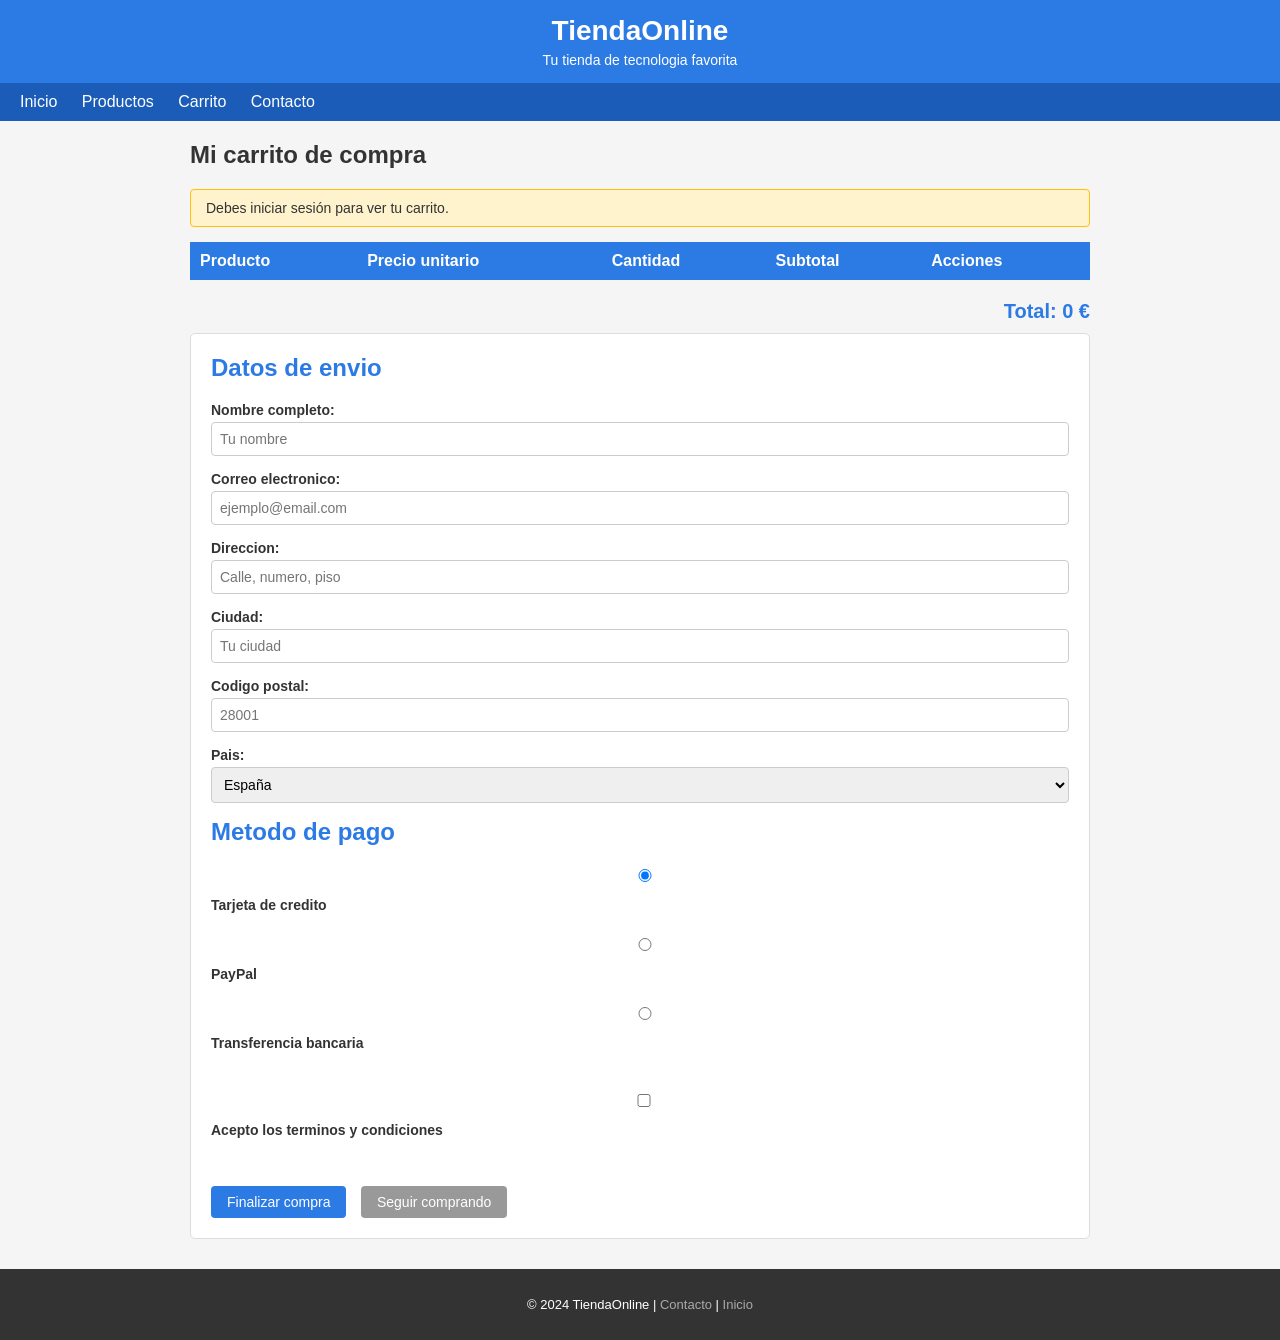
<file: carrito.html>
<!DOCTYPE html>
<html lang="es">
<head>
    <meta charset="UTF-8">
    <meta name="viewport" content="width=device-width, initial-scale=1.0">
    <title>TiendaOnline - Carrito</title>
    <link rel="stylesheet" href="Practica.css">
</head>
<body>

    <header>
        <h1>TiendaOnline</h1>
        <p>Tu tienda de tecnologia favorita</p>
    </header>

    <nav>
        <a href="index.html">Inicio</a>
        <a href="productos.html">Productos</a>
        <a href="carrito.html">Carrito</a>
        <a href="contacto.html">Contacto</a>
    </nav>

    <main>

        <h2>Mi carrito de compra</h2>

        <div class="aviso" id="aviso">Cargando carrito...</div>

        <table>
            <thead>
                <tr>
                    <th>Producto</th>
                    <th>Precio unitario</th>
                    <th>Cantidad</th>
                    <th>Subtotal</th>
                    <th>Acciones</th>
                </tr>
            </thead>
            <tbody id="lineas-carrito">
               
            </tbody>
        </table>

        <p class="total" id="total">Total: 0 €</p>

        <form>
            <h2>Datos de envio</h2>

            <label for="nombre">Nombre completo:</label>
            <input type="text" id="nombre" name="nombre" placeholder="Tu nombre">

            <label for="email">Correo electronico:</label>
            <input type="email" id="email" name="email" placeholder="ejemplo@email.com">

            <label for="direccion">Direccion:</label>
            <input type="text" id="direccion" name="direccion" placeholder="Calle, numero, piso">

            <label for="ciudad">Ciudad:</label>
            <input type="text" id="ciudad" name="ciudad" placeholder="Tu ciudad">

            <label for="cp">Codigo postal:</label>
            <input type="number" id="cp" name="cp" placeholder="28001">

            <label for="pais">Pais:</label>
            <select id="pais" name="pais">
                <option value="es">España</option>
                <option value="fr">Francia</option>
                <option value="de">Alemania</option>
                <option value="pt">Portugal</option>
            </select>

            <h2>Metodo de pago</h2>

            <label>
                <input type="radio" name="pago" value="tarjeta" checked> Tarjeta de credito
            </label>
            <br>
            <label>
                <input type="radio" name="pago" value="paypal"> PayPal
            </label>
            <br>
            <label>
                <input type="radio" name="pago" value="transferencia"> Transferencia bancaria
            </label>
            <br><br>

            <label for="acepto">
                <input type="checkbox" id="acepto" name="acepto">
                Acepto los terminos y condiciones
            </label>
            <br><br>

            <button type="submit">Finalizar compra</button>
            <a href="productos.html" class="btn" style="background-color: #999; margin-left: 10px;">Seguir comprando</a>
        </form>

    </main>

    <footer>
        <p>&copy; 2024 TiendaOnline |
            <a href="contacto.html">Contacto</a> |
            <a href="index.html">Inicio</a>
        </p>
    </footer>

    <script>
        const BASE_URL = "http://localhost:8080";

        document.addEventListener("DOMContentLoaded", async function() {

            const credenciales = sessionStorage.getItem("credenciales");

            if (!credenciales) {
                document.getElementById("aviso").textContent = "Debes iniciar sesión para ver tu carrito.";
                return;
            }

 
            const resCarrito = await fetch(`${BASE_URL}/api/Carrito?credenciales=${credenciales}`);
            const carrito = await resCarrito.json();

            document.getElementById("total").textContent = `Total: ${carrito.precio.toFixed(2)} €`;

   
            const resLineas = await fetch(`${BASE_URL}/api/Linea?credenciales=${credenciales}`);
            const lineas = await resLineas.json();

            document.getElementById("aviso").textContent = `Tienes ${lineas.length} productos en tu carrito.`;

         
            const tbody = document.getElementById("lineas-carrito");
            tbody.innerHTML = lineas.map(function(linea) {
                return `
                    <tr>
                        <td>Artículo ${linea.idArticulo}</td>
                        <td>${linea.precioUnitario.toFixed(2)} €</td>
                        <td>${linea.numeroUnidades}</td>
                        <td>${linea.costeLinea.toFixed(2)} €</td>
                        <td>
                            <button class="btn-borrar" data-id="${linea.idLinea}" data-coste="${linea.costeLinea}">
                                Eliminar
                            </button>
                        </td>
                    </tr>
                `;
            }).join("");


            document.querySelectorAll(".btn-borrar").forEach(function(boton) {
                boton.addEventListener("click", async function() {

                    const idLinea = boton.dataset.id;

                    await fetch(`${BASE_URL}/api/Linea/Delete?credenciales=${credenciales}&idLinea=${idLinea}`, {
                        method: "DELETE"
                    });

           
                    boton.closest("tr").remove();

   
                    const resActualizado = await fetch(`${BASE_URL}/api/Carrito?credenciales=${credenciales}`);
                    const carritoActualizado = await resActualizado.json();
                    document.getElementById("total").textContent = `Total: ${carritoActualizado.precio.toFixed(2)} €`;
                });
            });
        });
    </script>

</body>
</html>
</file>
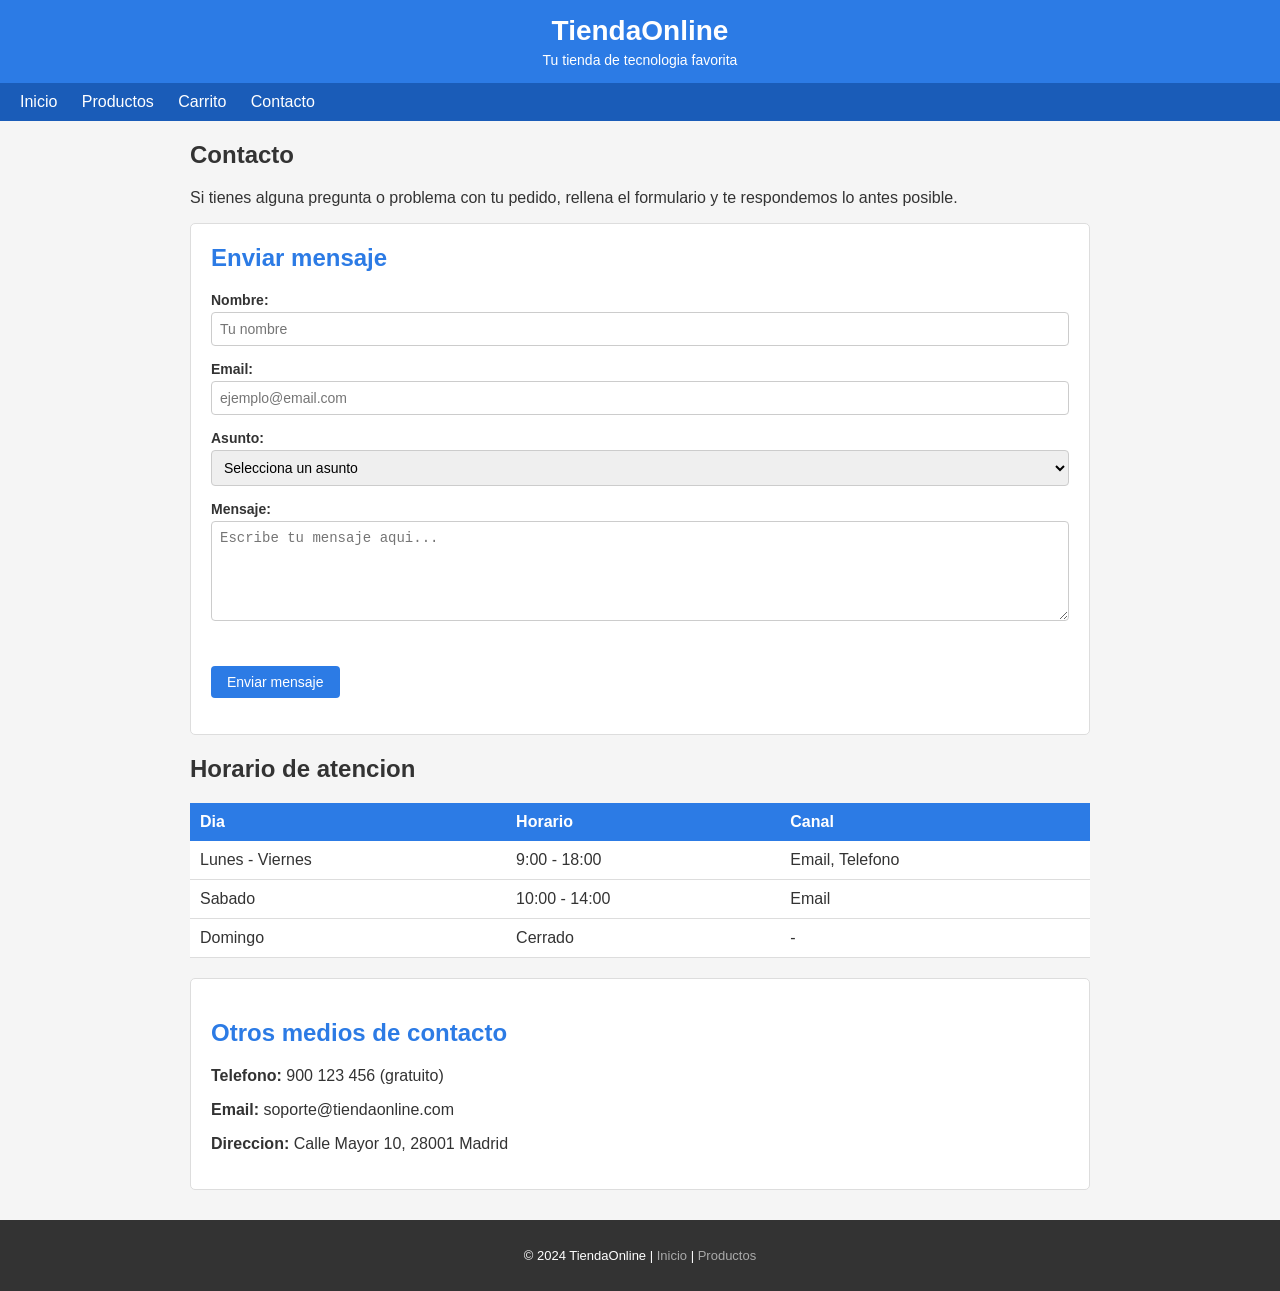
<file: contacto.html>
<!DOCTYPE html>
<html lang="es">
<head>
    <meta charset="UTF-8">
    <meta name="viewport" content="width=device-width, initial-scale=1.0">
    <title>TiendaOnline - Contacto</title>
    <link rel="stylesheet" href="Practica.css">
</head>
<body>

    <header>
        <h1>TiendaOnline</h1>
        <p>Tu tienda de tecnologia favorita</p>
    </header>

    <nav>
        <a href="index.html">Inicio</a>
        <a href="productos.html">Productos</a>
        <a href="carrito.html">Carrito</a>
        <a href="contacto.html">Contacto</a>
    </nav>

    <main>

        <h2>Contacto</h2>
        <p>Si tienes alguna pregunta o problema con tu pedido, rellena el formulario y te respondemos lo antes posible.</p>

        <form id="form-contacto">
            <h2>Enviar mensaje</h2>

            <label for="nombre">Nombre:</label>
            <input type="text" id="nombre" name="nombre" placeholder="Tu nombre">

            <label for="email">Email:</label>
            <input type="email" id="email" name="email" placeholder="ejemplo@email.com">

            <label for="asunto">Asunto:</label>
            <select id="asunto" name="asunto">
                <option value="">Selecciona un asunto</option>
                <option value="pedido">Pregunta sobre un pedido</option>
                <option value="devolucion">Devolucion</option>
                <option value="producto">Informacion de producto</option>
                <option value="otro">Otro</option>
            </select>

            <label for="mensaje">Mensaje:</label>
            <textarea id="mensaje" name="mensaje" rows="5" placeholder="Escribe tu mensaje aqui..."></textarea>

            <br><br>
            <button type="submit" id="btn-enviar">Enviar mensaje</button>
            <p id="feedback" style="font-weight:bold;"></p>
        </form>

        <!-- Tabla de horarios de atencion -->
        <h2>Horario de atencion</h2>
        <table>
            <thead>
                <tr>
                    <th>Dia</th>
                    <th>Horario</th>
                    <th>Canal</th>
                </tr>
            </thead>
            <tbody>
                <tr>
                    <td>Lunes - Viernes</td>
                    <td>9:00 - 18:00</td>
                    <td>Email, Telefono</td>
                </tr>
                <tr>
                    <td>Sabado</td>
                    <td>10:00 - 14:00</td>
                    <td>Email</td>
                </tr>
                <tr>
                    <td>Domingo</td>
                    <td>Cerrado</td>
                    <td>-</td>
                </tr>
            </tbody>
        </table>

        <div class="bienvenida">
            <h2>Otros medios de contacto</h2>
            <p><strong>Telefono:</strong> 900 123 456 (gratuito)</p>
            <p><strong>Email:</strong> soporte@tiendaonline.com</p>
            <p><strong>Direccion:</strong> Calle Mayor 10, 28001 Madrid</p>
        </div>

    </main>

    <footer>
        <p>&copy; 2024 TiendaOnline |
            <a href="index.html">Inicio</a> |
            <a href="productos.html">Productos</a>
        </p>
    </footer>

    <script>
        const form = document.getElementById("form-contacto");
        const feedback = document.getElementById("feedback");

        form.addEventListener("submit", function(evento) {

            evento.preventDefault();

            const nombre = document.getElementById("nombre").value.trim();
            const email = document.getElementById("email").value.trim();
            const asunto = document.getElementById("asunto").value;
            const mensaje = document.getElementById("mensaje").value.trim();

            if (nombre === "") {
                mostrarError("Por favor, introduce tu nombre.");
                return;
            }

            if (email === "") {
                mostrarError("Por favor, introduce tu email.");
                return;
            }

            if (!email.includes("@") || !email.includes(".")) {
                mostrarError("El email no tiene un formato valido.");
                return;
            }

            if (asunto === "") {
                mostrarError("Por favor, selecciona un asunto.");
                return;
            }

            if (mensaje === "") {
                mostrarError("Por favor, escribe un mensaje.");
                return;
            }

            feedback.textContent = "Mensaje enviado correctamente. Te responderemos pronto.";
            feedback.style.color = "green";
            form.reset();
        });

        function mostrarError(texto) {
            feedback.textContent = texto;
            feedback.style.color = "red";
        }
    </script>

</body>
</html>
</file>
<file: Practica.css>
body {
    font-family: Arial, sans-serif;
    margin: 0;
    padding: 0;
    background-color: #f5f5f5;
    color: #333;
}

header {
    background-color: #2c7be5;
    color: white;
    padding: 15px 20px;
    text-align: center;
}

header h1 {
    margin: 0;
    font-size: 28px;
}

header p {
    margin: 5px 0 0 0;
    font-size: 14px;
}

nav {
    background-color: #1a5cb8;
    padding: 10px 20px;
}

nav a {
    color: white;
    text-decoration: none;
    margin-right: 20px;
    font-size: 16px;
}

nav a:hover {
    text-decoration: underline;
}

main {
    max-width: 900px;
    margin: 20px auto;
    padding: 0 20px;
}

.bienvenida {
    background-color: white;
    padding: 20px;
    border-radius: 5px;
    margin-bottom: 20px;
    border: 1px solid #ddd;
}

.bienvenida h2 {
    color: #2c7be5;
}

.imagen-principal {
    width: 100%;
    max-height: 250px;
    object-fit: cover;
    border-radius: 5px;
    margin-bottom: 15px;
}

table {
    width: 100%;
    border-collapse: collapse;
    background-color: white;
    margin-bottom: 20px;
}

table th {
    background-color: #2c7be5;
    color: white;
    padding: 10px;
    text-align: left;
}

table td {
    padding: 10px;
    border-bottom: 1px solid #ddd;
}

table tr:hover {
    background-color: #f0f4ff;
}

.productos-grid {
    display: flex;
    flex-wrap: wrap;
    gap: 15px;
    margin-bottom: 20px;
}

.producto-card {
    background-color: white;
    border: 1px solid #ddd;
    border-radius: 5px;
    padding: 15px;
    width: 200px;
    text-align: center;
}

.producto-card img {
    width: 100%;
    height: 150px;
    object-fit: cover;
    border-radius: 3px;
}

.producto-card h3 {
    font-size: 16px;
    margin: 10px 0 5px 0;
}

.producto-card p {
    color: #e74c3c;
    font-weight: bold;
    font-size: 18px;
    margin: 0;
}

/* Boton */
button, .btn {
    background-color: #2c7be5;
    color: white;
    border: none;
    padding: 8px 16px;
    border-radius: 4px;
    cursor: pointer;
    font-size: 14px;
    margin-top: 8px;
    text-decoration: none;
    display: inline-block;
}

button:hover, .btn:hover {
    background-color: #1a5cb8;
}

/* Formulario */
form {
    background-color: white;
    padding: 20px;
    border-radius: 5px;
    border: 1px solid #ddd;
    margin-bottom: 20px;
}

form h2 {
    color: #2c7be5;
    margin-top: 0;
}

form label {
    display: block;
    margin-bottom: 4px;
    font-weight: bold;
    font-size: 14px;
}

form input, form textarea, form select {
    width: 100%;
    padding: 8px;
    margin-bottom: 15px;
    border: 1px solid #ccc;
    border-radius: 4px;
    font-size: 14px;
    box-sizing: border-box;
}

form textarea {
    height: 100px;
    resize: vertical;
}


footer {
    background-color: #333;
    color: white;
    text-align: center;
    padding: 15px;
    margin-top: 30px;
    font-size: 13px;
}

footer a {
    color: #aaa;
    text-decoration: none;
}

.aviso {
    background-color: #fff3cd;
    border: 1px solid #ffc107;
    padding: 10px 15px;
    border-radius: 4px;
    margin-bottom: 15px;
    font-size: 14px;
}

.total {
    font-size: 20px;
    font-weight: bold;
    color: #2c7be5;
    text-align: right;
    margin: 10px 0;
}
</file>
